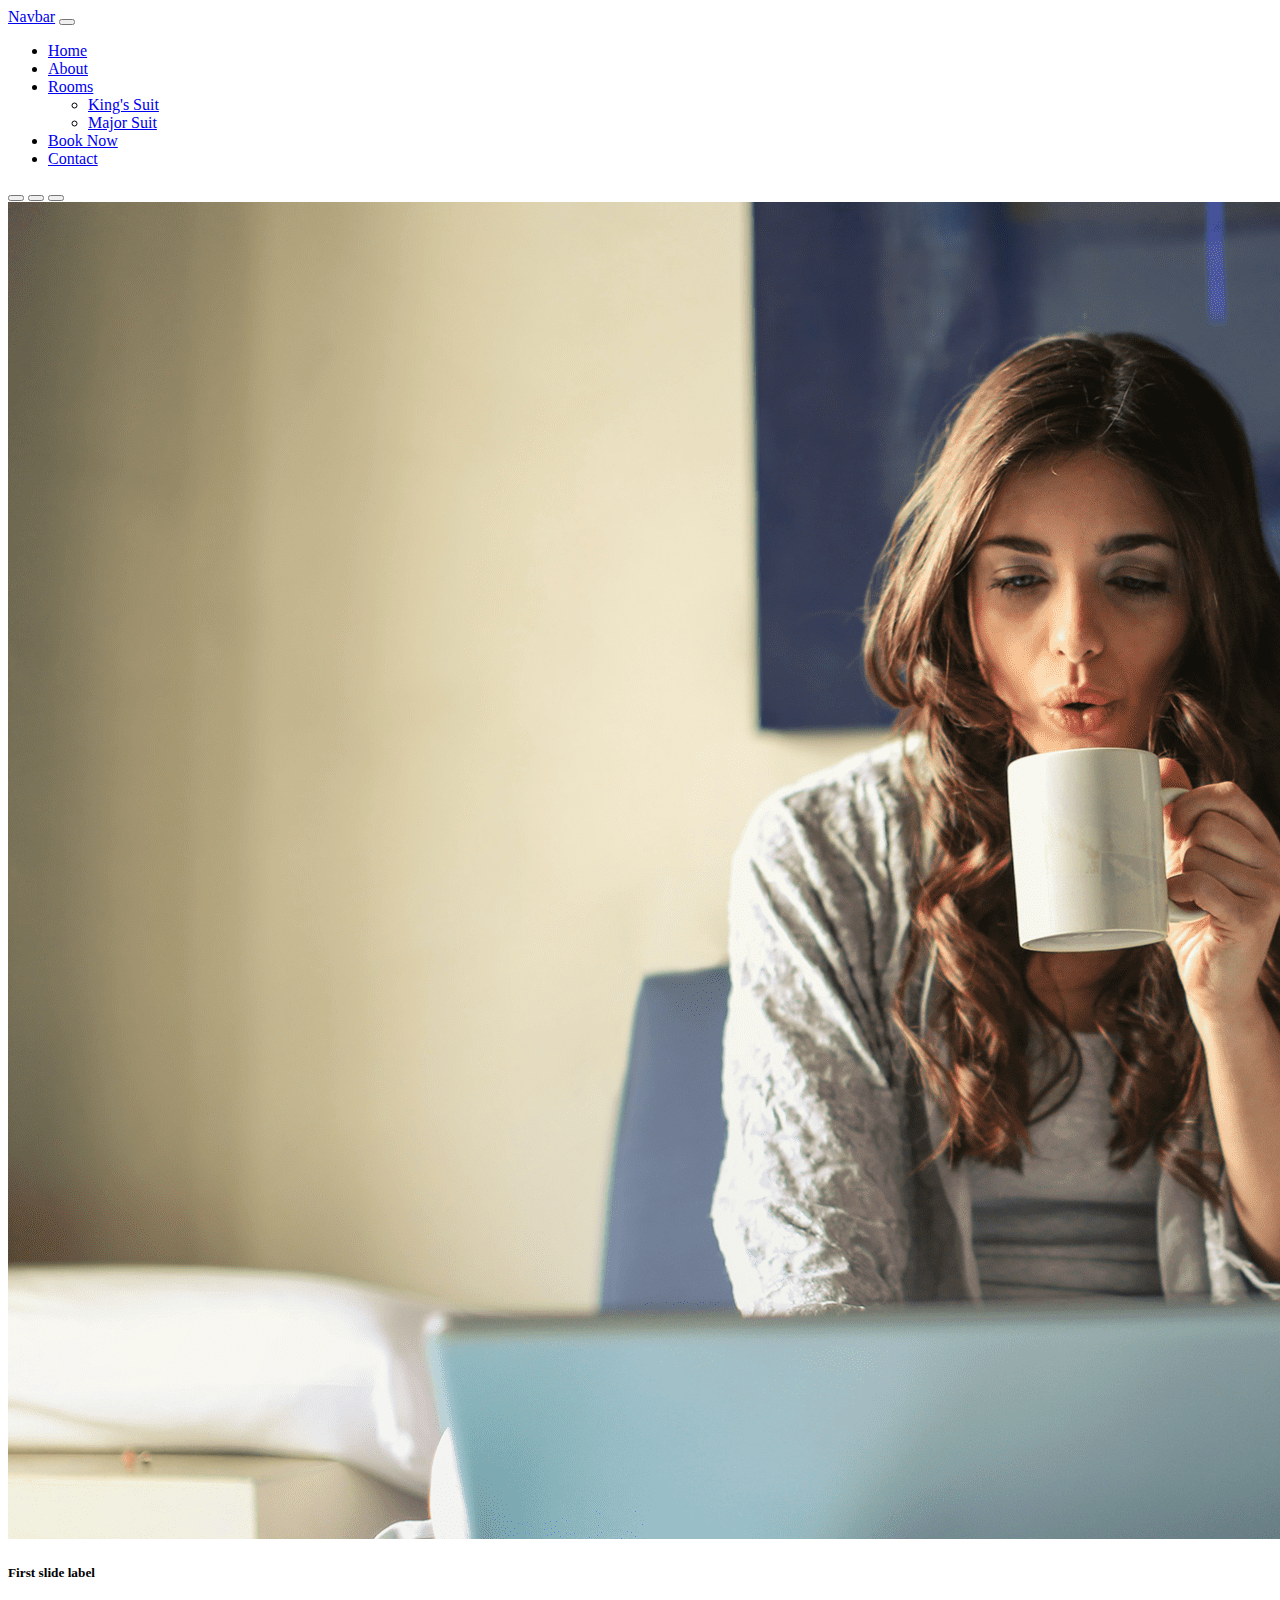
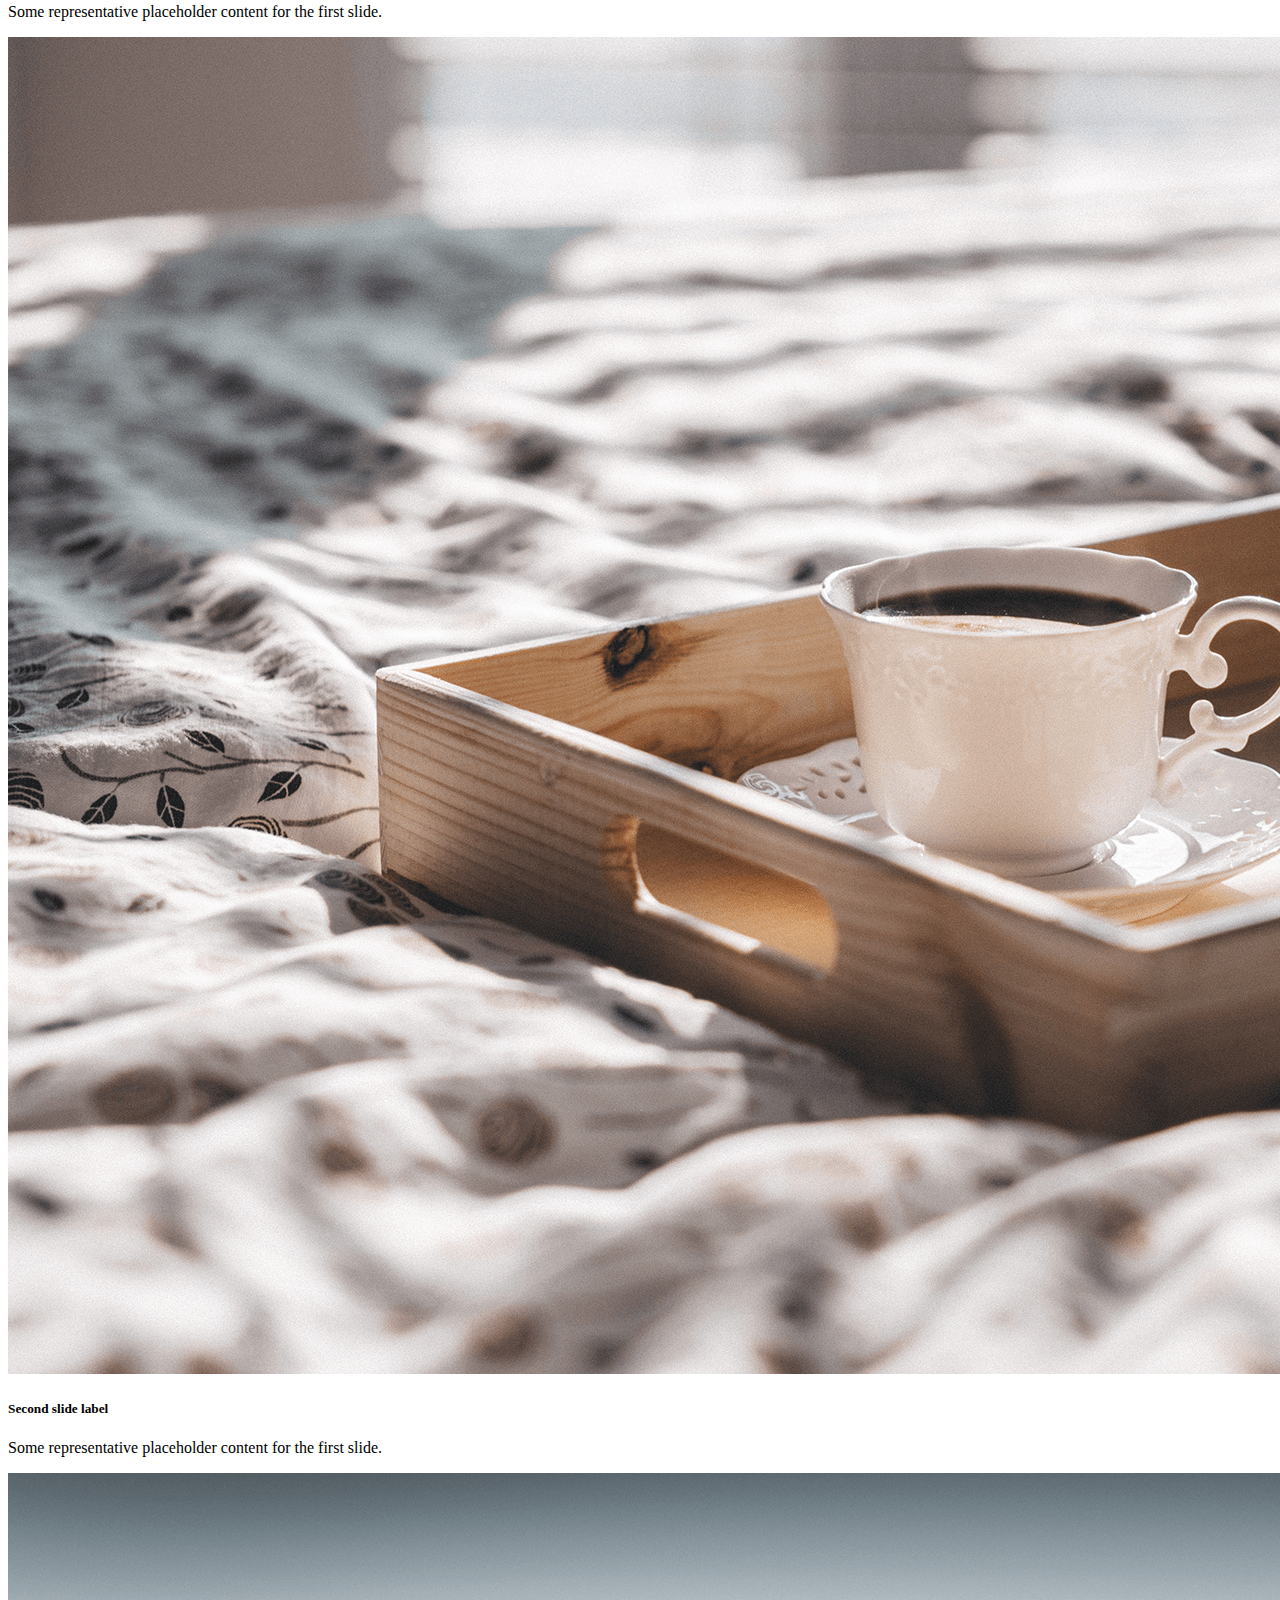
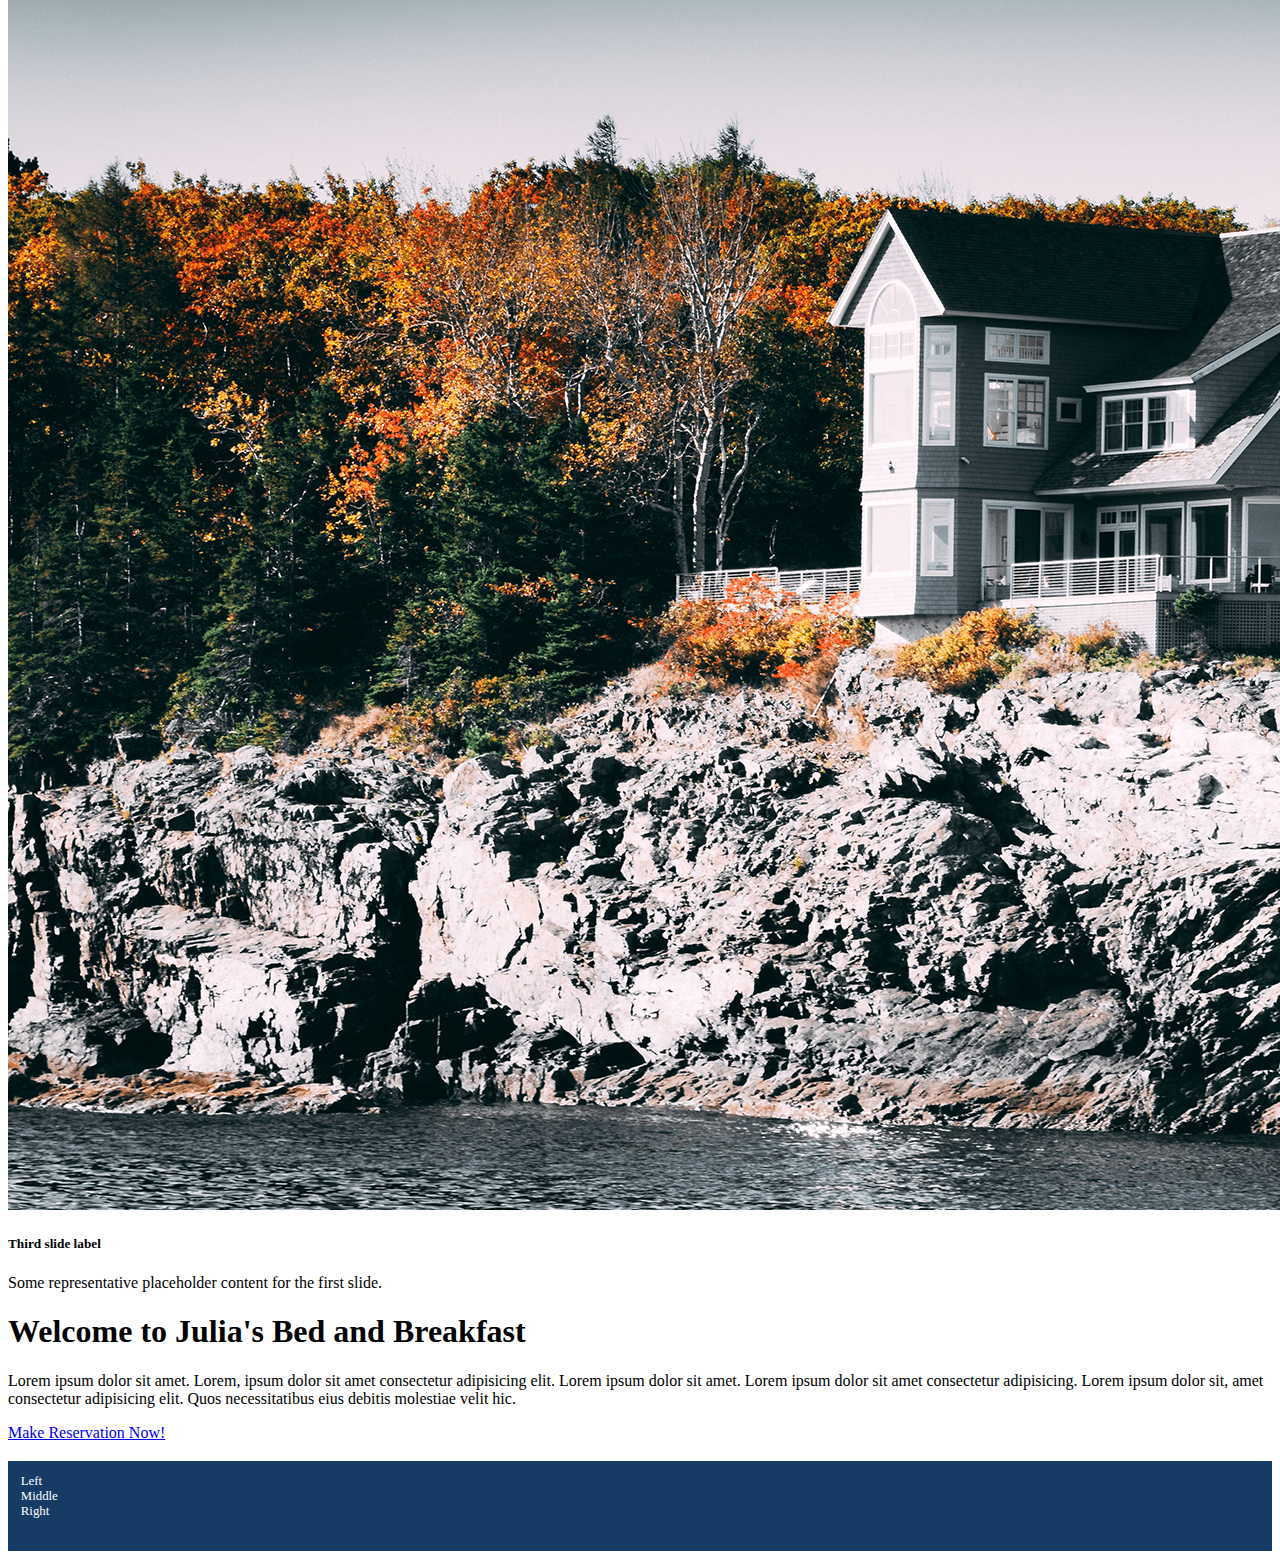
<file: html-source/index.html>
<!DOCTYPE html>
<html lang="en">
<head>
    <meta charset="UTF-8">
    <meta http-equiv="X-UA-Compatible" content="IE=edge">
    <meta name="viewport" content="width=device-width, initial-scale=1.0">
    <link href="https://cdn.jsdelivr.net/npm/bootstrap@5.1.3/dist/css/bootstrap.min.css" rel="stylesheet" integrity="sha384-1BmE4kWBq78iYhFldvKuhfTAU6auU8tT94WrHftjDbrCEXSU1oBoqyl2QvZ6jIW3" crossorigin="anonymous">
    <link rel="stylesheet" href="static/css/style.css">
    <title>Document</title>
</head>
<body>
    
        <nav class="navbar navbar-expand-lg navbar-dark bg-dark">
            <div class="container-fluid">
              <a class="navbar-brand" href="#">Navbar</a>
              <button class="navbar-toggler" type="button" data-bs-toggle="collapse" data-bs-target="#navbarSupportedContent" aria-controls="navbarSupportedContent" aria-expanded="false" aria-label="Toggle navigation">
                <span class="navbar-toggler-icon"></span>
              </button>
              <div class="collapse navbar-collapse" id="navbarSupportedContent">
                <ul class="navbar-nav me-auto mb-2 mb-lg-0">
                  <li class="nav-item">
                    <a class="nav-link active" aria-current="page" href="index.html">Home</a>
                  </li>
                  <li class="nav-item">
                    <a class="nav-link" href="about.html">About</a>
                  </li>
                  <li class="nav-item dropdown">
                    <a class="nav-link dropdown-toggle" href="#" id="navbarDropdown" role="button" data-bs-toggle="dropdown" aria-expanded="false">
                      Rooms
                    </a>
                    <ul class="dropdown-menu" aria-labelledby="navbarDropdown">
                      <li><a class="dropdown-item" href="kings.html">King's Suit</a></li>
                      <li><a class="dropdown-item" href="majors.html">Major Suit</a></li>
                    </ul>
                  </li>
                  <li class="nav-item">
                    <a class="nav-link" href="reservation.html">Book Now</a>
                  </li>
                  <li class="nav-item">
                    <a class="nav-link" href="contact.html">Contact</a>
                  </li>
                </ul>
              </div>
            </div>
          </nav>


      <div id="carouselExampleSlidesOnly" class="carousel slide carousel-fade" data-bs-ride="carousel">
        <div id="carouselExampleCaptions" class="carousel slide carousel-fade" data-bs-ride="carousel">
          <div class="carousel-indicators">
          <button type="button" data-bs-target="#carouselExampleCaptions" data-bs-slide-to="0" class="active" aria-current="true" aria-label="Slide 1"></button>
          <button type="button" data-bs-target="#carouselExampleCaptions" data-bs-slide-to="1" aria-label="Slide 2"></button>
          <button type="button" data-bs-target="#carouselExampleCaptions" data-bs-slide-to="2" aria-label="Slide 3"></button>
        </div>
        <div class="carousel-inner">
          <div class="carousel-item active">
            <img src="static/images/woman-laptop.png" class="d-block w-100" alt="Woman and Laptop">
            <div class="carousel-caption d-none d-md-block">
                <h5>First slide label</h5>
                <p>Some representative placeholder content for the first slide.</p>
            </div>
          </div>
          <div class="carousel-item">
            <img src="static/images/tray.png" class="d-block w-100" alt="Tray with coffee">
            <div class="carousel-caption d-none d-md-block">
                <h5>Second slide label</h5>
                <p>Some representative placeholder content for the first slide.</p>
            </div>
          </div>
          <div class="carousel-item">
            <img src="static/images/outside.png" class="d-block w-100" alt="Outside">
            <div class="carousel-caption d-none d-md-block">
                <h5>Third slide label</h5>
                <p>Some representative placeholder content for the first slide.</p>
            </div>
          </div>
        </div>
      </div>


    <div class="container">
      
        <div class="row">
            <div class="col">
              <h1 class="text-center mt-4">Welcome to Julia's Bed and Breakfast</h1>
            <p>Lorem ipsum dolor sit amet.
              Lorem, ipsum dolor sit amet consectetur adipisicing elit.
              Lorem ipsum dolor sit amet.
              Lorem ipsum dolor sit amet consectetur adipisicing. Lorem ipsum dolor sit, amet consectetur adipisicing elit. Quos necessitatibus eius debitis molestiae velit hic.
            </p>
        </div>
      </div>

      <div class="row">
        <div class="col text-center">
            <a href="/make-reservation" class="btn btn-success">Make Reservation Now!</a>
        </div>
      </div>

    </div>

    <div class="row my-footer">
      <div class="col">
     Left
      </div>
      <div class="col">
    Middle
      </div>
      <div class="col">
      Right 
      </div>
    </div>
  
    <script src="https://cdn.jsdelivr.net/npm/@popperjs/core@2.10.2/dist/umd/popper.min.js" integrity="sha384-7+zCNj/IqJ95wo16oMtfsKbZ9ccEh31eOz1HGyDuCQ6wgnyJNSYdrPa03rtR1zdB" crossorigin="anonymous"></script>
    <script src="https://cdn.jsdelivr.net/npm/bootstrap@5.1.3/dist/js/bootstrap.min.js" integrity="sha384-QJHtvGhmr9XOIpI6YVutG+2QOK9T+ZnN4kzFN1RtK3zEFEIsxhlmWl5/YESvpZ13" crossorigin="anonymous"></script>
    
</body>
</html>
</file>
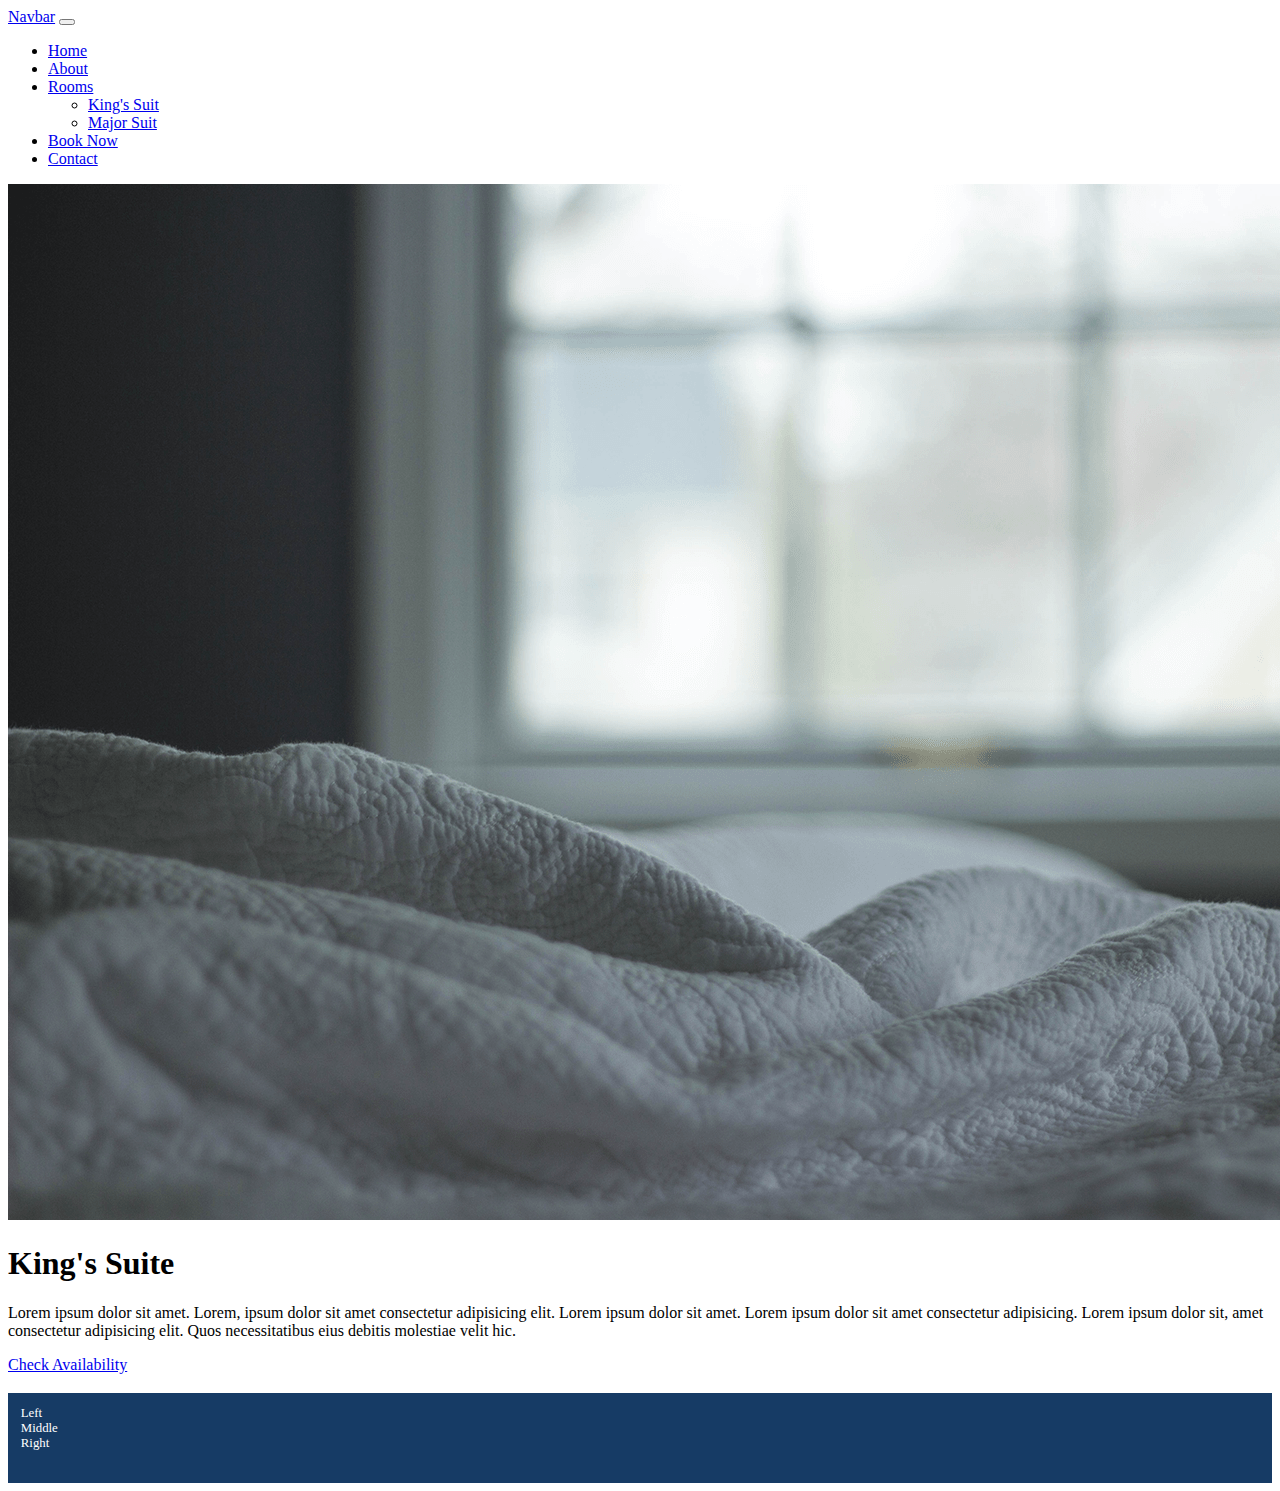
<file: html-source/kings.html>
<!DOCTYPE html>
<html lang="en">
<head>
    <meta charset="UTF-8">
    <meta http-equiv="X-UA-Compatible" content="IE=edge">
    <meta name="viewport" content="width=device-width, initial-scale=1.0">
    <link href="https://cdn.jsdelivr.net/npm/bootstrap@5.1.3/dist/css/bootstrap.min.css" rel="stylesheet" integrity="sha384-1BmE4kWBq78iYhFldvKuhfTAU6auU8tT94WrHftjDbrCEXSU1oBoqyl2QvZ6jIW3" crossorigin="anonymous">
    <link rel="stylesheet" href="static/css/style.css">
    <title>Document</title>
</head>
<body>
    
        <nav class="navbar navbar-expand-lg navbar-dark bg-dark">
            <div class="container-fluid">
              <a class="navbar-brand" href="#">Navbar</a>
              <button class="navbar-toggler" type="button" data-bs-toggle="collapse" data-bs-target="#navbarSupportedContent" aria-controls="navbarSupportedContent" aria-expanded="false" aria-label="Toggle navigation">
                <span class="navbar-toggler-icon"></span>
              </button>
              <div class="collapse navbar-collapse" id="navbarSupportedContent">
                <ul class="navbar-nav me-auto mb-2 mb-lg-0">
                  <li class="nav-item">
                    <a class="nav-link active" aria-current="page" href="index.html">Home</a>
                  </li>
                  <li class="nav-item">
                    <a class="nav-link" href="about.html">About</a>
                  </li>
                  <li class="nav-item dropdown">
                    <a class="nav-link dropdown-toggle" href="#" id="navbarDropdown" role="button" data-bs-toggle="dropdown" aria-expanded="false">
                      Rooms
                    </a>
                    <ul class="dropdown-menu" aria-labelledby="navbarDropdown">
                      <li><a class="dropdown-item" href="kings.html">King's Suit</a></li>
                      <li><a class="dropdown-item" href="majors.html">Major Suit</a></li>
                    </ul>
                  </li>
                  <li class="nav-item">
                    <a class="nav-link" href="reservation.html">Book Now</a>
                  </li>
                  <li class="nav-item">
                    <a class="nav-link" href="contact.html">Contact</a>
                  </li>
                </ul>
              </div>
            </div>
          </nav>


    <div class="container">

        <div class="row">
            <div class="col">
                <img src="static/images/kings-suite.png" class="img-fluid mx-auto d-block img-thumbnail room-image" alt="room image">
            </div>
        </div>
      
        <div class="row">
            <div class="col">
              <h1 class="text-center mt-4">King's Suite</h1>
            <p>Lorem ipsum dolor sit amet.
              Lorem, ipsum dolor sit amet consectetur adipisicing elit.
              Lorem ipsum dolor sit amet.
              Lorem ipsum dolor sit amet consectetur adipisicing. Lorem ipsum dolor sit, amet consectetur adipisicing elit. Quos necessitatibus eius debitis molestiae velit hic.
            </p>
        </div>
      </div>

      <div class="row">
        <div class="col text-center">
            <a href="/make-reservation-gq" class="btn btn-success">Check Availability</a>
        </div>
      </div>

    </div>

    <div class="row my-footer">
      <div class="col">
     Left
      </div>
      <div class="col">
    Middle
      </div>
      <div class="col">
      Right 
      </div>
    </div>
  
    <script src="https://cdn.jsdelivr.net/npm/@popperjs/core@2.10.2/dist/umd/popper.min.js" integrity="sha384-7+zCNj/IqJ95wo16oMtfsKbZ9ccEh31eOz1HGyDuCQ6wgnyJNSYdrPa03rtR1zdB" crossorigin="anonymous"></script>
    <script src="https://cdn.jsdelivr.net/npm/bootstrap@5.1.3/dist/js/bootstrap.min.js" integrity="sha384-QJHtvGhmr9XOIpI6YVutG+2QOK9T+ZnN4kzFN1RtK3zEFEIsxhlmWl5/YESvpZ13" crossorigin="anonymous"></script>
    
</body>
</html>
</file>
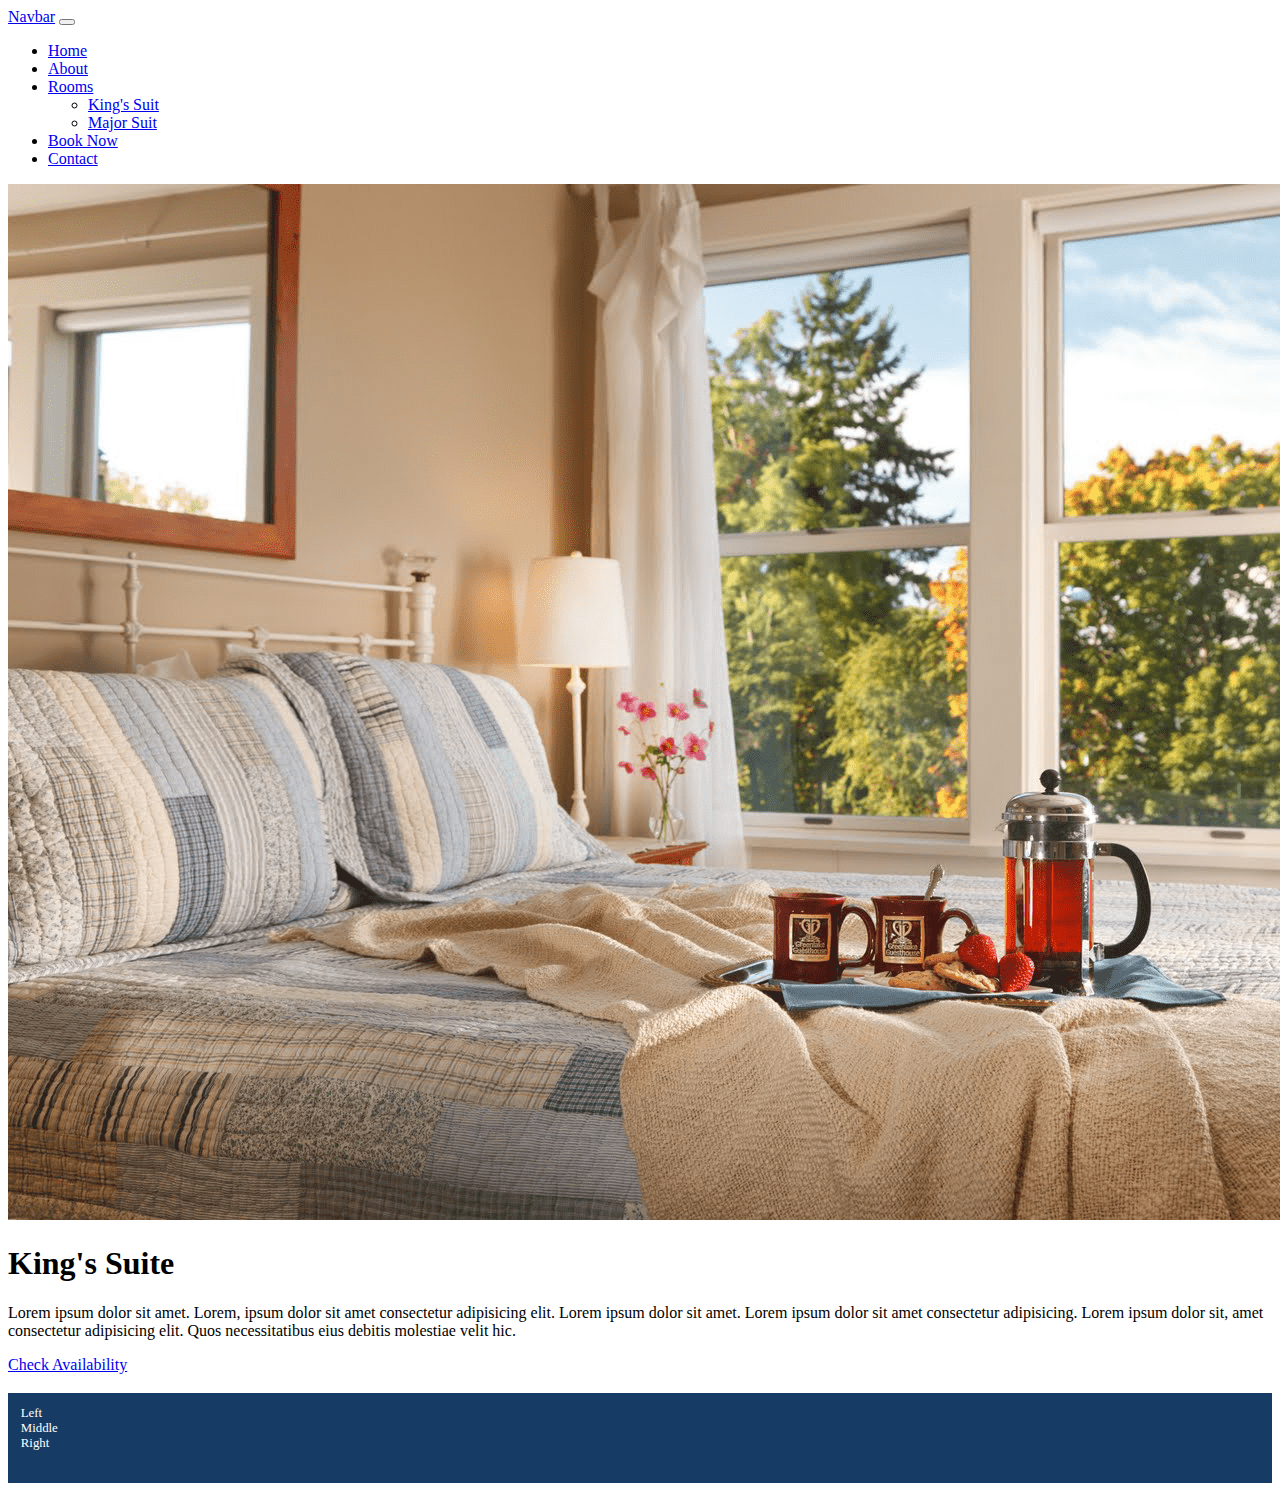
<file: html-source/majors.html>
<!DOCTYPE html>
<html lang="en">
<head>
    <meta charset="UTF-8">
    <meta http-equiv="X-UA-Compatible" content="IE=edge">
    <meta name="viewport" content="width=device-width, initial-scale=1.0">
    <link href="https://cdn.jsdelivr.net/npm/bootstrap@5.1.3/dist/css/bootstrap.min.css" rel="stylesheet" integrity="sha384-1BmE4kWBq78iYhFldvKuhfTAU6auU8tT94WrHftjDbrCEXSU1oBoqyl2QvZ6jIW3" crossorigin="anonymous">
    <link rel="stylesheet" href="static/css/style.css">
    
    <title>Document</title>
</head>
<body>
    
        <nav class="navbar navbar-expand-lg navbar-dark bg-dark">
            <div class="container-fluid">
              <a class="navbar-brand" href="#">Navbar</a>
              <button class="navbar-toggler" type="button" data-bs-toggle="collapse" data-bs-target="#navbarSupportedContent" aria-controls="navbarSupportedContent" aria-expanded="false" aria-label="Toggle navigation">
                <span class="navbar-toggler-icon"></span>
              </button>
              <div class="collapse navbar-collapse" id="navbarSupportedContent">
                <ul class="navbar-nav me-auto mb-2 mb-lg-0">
                  <li class="nav-item">
                    <a class="nav-link active" aria-current="page" href="index.html">Home</a>
                  </li>
                  <li class="nav-item">
                    <a class="nav-link" href="about.html">About</a>
                  </li>
                  <li class="nav-item dropdown">
                    <a class="nav-link dropdown-toggle" href="#" id="navbarDropdown" role="button" data-bs-toggle="dropdown" aria-expanded="false">
                      Rooms
                    </a>
                    <ul class="dropdown-menu" aria-labelledby="navbarDropdown">
                      <li><a class="dropdown-item" href="kings.html">King's Suit</a></li>
                      <li><a class="dropdown-item" href="majors.html">Major Suit</a></li>
                    </ul>
                  </li>
                  <li class="nav-item">
                    <a class="nav-link" href="reservation.html">Book Now</a>
                  </li>
                  <li class="nav-item">
                    <a class="nav-link" href="contact.html">Contact</a>
                  </li>
                </ul>
              </div>
            </div>
          </nav>


    <div class="container">

        <div class="row">
            <div class="col">
                <img src="static/images/major-suite.png" class="img-fluid mx-auto d-block img-thumbnail room-image" alt="room image">
            </div>
        </div>
      
        <div class="row">
            <div class="col">
              <h1 class="text-center mt-4">King's Suite</h1>
            <p>Lorem ipsum dolor sit amet.
              Lorem, ipsum dolor sit amet consectetur adipisicing elit.
              Lorem ipsum dolor sit amet.
              Lorem ipsum dolor sit amet consectetur adipisicing. Lorem ipsum dolor sit, amet consectetur adipisicing elit. Quos necessitatibus eius debitis molestiae velit hic.
            </p>
        </div>
      </div>

      <div class="row">
        <div class="col text-center">
            <a href="/make-reservation-ms" class="btn btn-success">Check Availability</a>
        </div>
      </div>

    </div>

    <div class="row my-footer">
      <div class="col">
     Left
      </div>
      <div class="col">
    Middle
      </div>
      <div class="col">
      Right 
      </div>
    </div>
  
    <script src="https://cdn.jsdelivr.net/npm/@popperjs/core@2.10.2/dist/umd/popper.min.js" integrity="sha384-7+zCNj/IqJ95wo16oMtfsKbZ9ccEh31eOz1HGyDuCQ6wgnyJNSYdrPa03rtR1zdB" crossorigin="anonymous"></script>
    <script src="https://cdn.jsdelivr.net/npm/bootstrap@5.1.3/dist/js/bootstrap.min.js" integrity="sha384-QJHtvGhmr9XOIpI6YVutG+2QOK9T+ZnN4kzFN1RtK3zEFEIsxhlmWl5/YESvpZ13" crossorigin="anonymous"></script>
    
</body>
</html>
</file>
<file: html-source/static/css/style.css>
.my-footer {
    height: 5em;
    background-color: #163b65;
    margin-top: 1.5em;
    padding: 1em;
    color: white;
    font-size: 80%;
}

.notie-container {
    box-shadow: none;
}

.datepicker {
    z-index: 10000;
}
</file>
